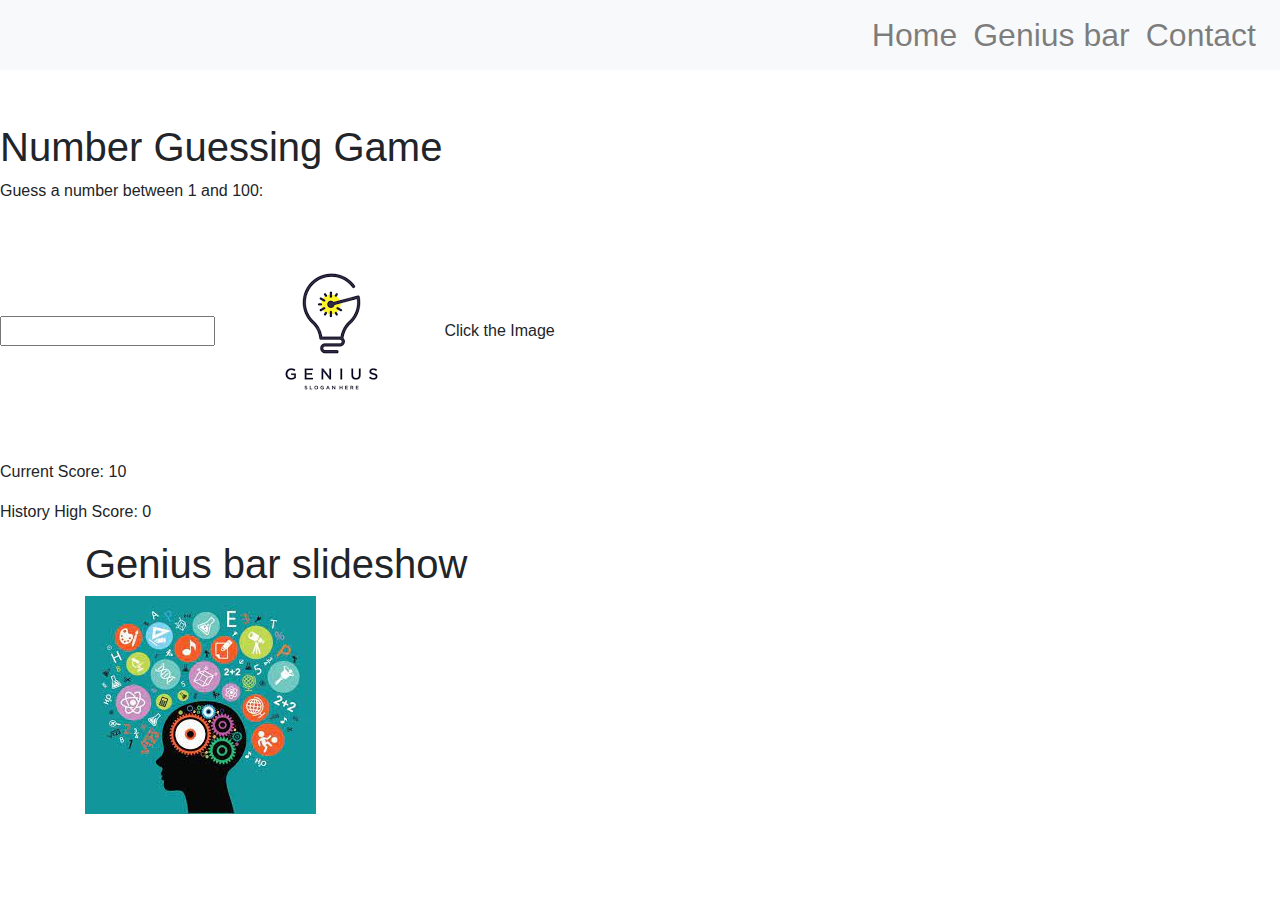
<file: index.html>
<!--- Umer F
Software Engineer Micro 
Web Development Cohort 7
Summer 2023
Project 3
-->

<!DOCTYPE html>
<html>
<head>
  <meta charset="UTF-8">
  <meta name="viewport" content="width=device-width, initial-scale=1.0">
    <title>Number Guessing Game</title>
        <!-- Add  custom CSS  -->
    <link rel="stylesheet" type="stylesheet" href="styles.css">
          <!-- Add the Bootstrap CSS link -->
    <link rel="stylesheet" href="https://stackpath.bootstrapcdn.com/bootstrap/4.5.2/css/bootstrap.min.css">
    <link rel="stylesheet" href="https://stackpath.bootstrapcdn.com/bootstrap/4.5.2/css/bootstrap.min.css">

    

<h2>
   <!-- Navigation bar -->
   <nav class="navbar navbar-expand-lg navbar-light bg-light">
    <div class="collapse navbar-collapse" id="navbarNav">
        <ul class="navbar-nav ml-auto">
                <a class="nav-link" href="index.html">Home</a>
                <a class="nav-link" href="geniusbar.html">Genius bar</a>
                <a class="nav-link" href="contact.html">Contact</a>
        </div>
</nav>

    <button class="navbar-toggler" type="button" data-toggle="collapse" data-target="#navbarNav" aria-controls="navbarNav" aria-expanded="false" aria-label="Toggle navigation">
        <span class="navbar-toggler-icon"></span>
    </button>


</header2>

</h2>


    <h1>Number Guessing Game</h1>
    <p>Guess a number between 1 and 100:</p>
    <input type="number" id="userGuess">
    <img src="images/genius.jpg" button id="checkButton">Click the Image</button>
    <p id="message"></p>
    <p id="score">Current Score: 10</p>
    <p id="highScore">History High Score: 0</p>
   
</head>
<body>


    <div class="container"></div>
 
    <div class="container">
        <h1>Genius bar slideshow</h1>
        <div class="slideshow-container">
            <div class="mySlides">
                <img src="images/image1.jpg" alt="Image 1">
            </div>
            <div class="mySlides">
                <img src="images/image2.jpg" alt="Image 2">
            </div>
            <div class="mySlides">
                <img src="images/image3.jpg" alt="Image 3">
            </div>
            <!-- Add more slides as needed -->
        </div>
    </div>


<script>

let slideIndex = 0;
showSlides();

function showSlides() {
    let slides = document.getElementsByClassName("mySlides");
    for (let i = 0; i < slides.length; i++) {
        slides[i].style.display = "none";
    }
    slideIndex++;
    if (slideIndex > slides.length) {
        slideIndex = 1;
    }
    slides[slideIndex - 1].style.display = "block";
    setTimeout(showSlides, 2000); // Change image every 2 seconds (adjust the time as needed)
}

</script>

 <!-- Add the Bootstrap JS link (optional) -->
 <script src="https://code.jquery.com/jquery-3.5.1.slim.min.js"></script>
 <script src="https://cdn.jsdelivr.net/npm/@popperjs/core@2.9.1/dist/umd/popper.min.js"></script>
 <script src="https://stackpath.bootstrapcdn.com/bootstrap/4.5.2/js/bootstrap.min.js"></script>
 <script src="script.js"></script>


</body>
</html>
</file>
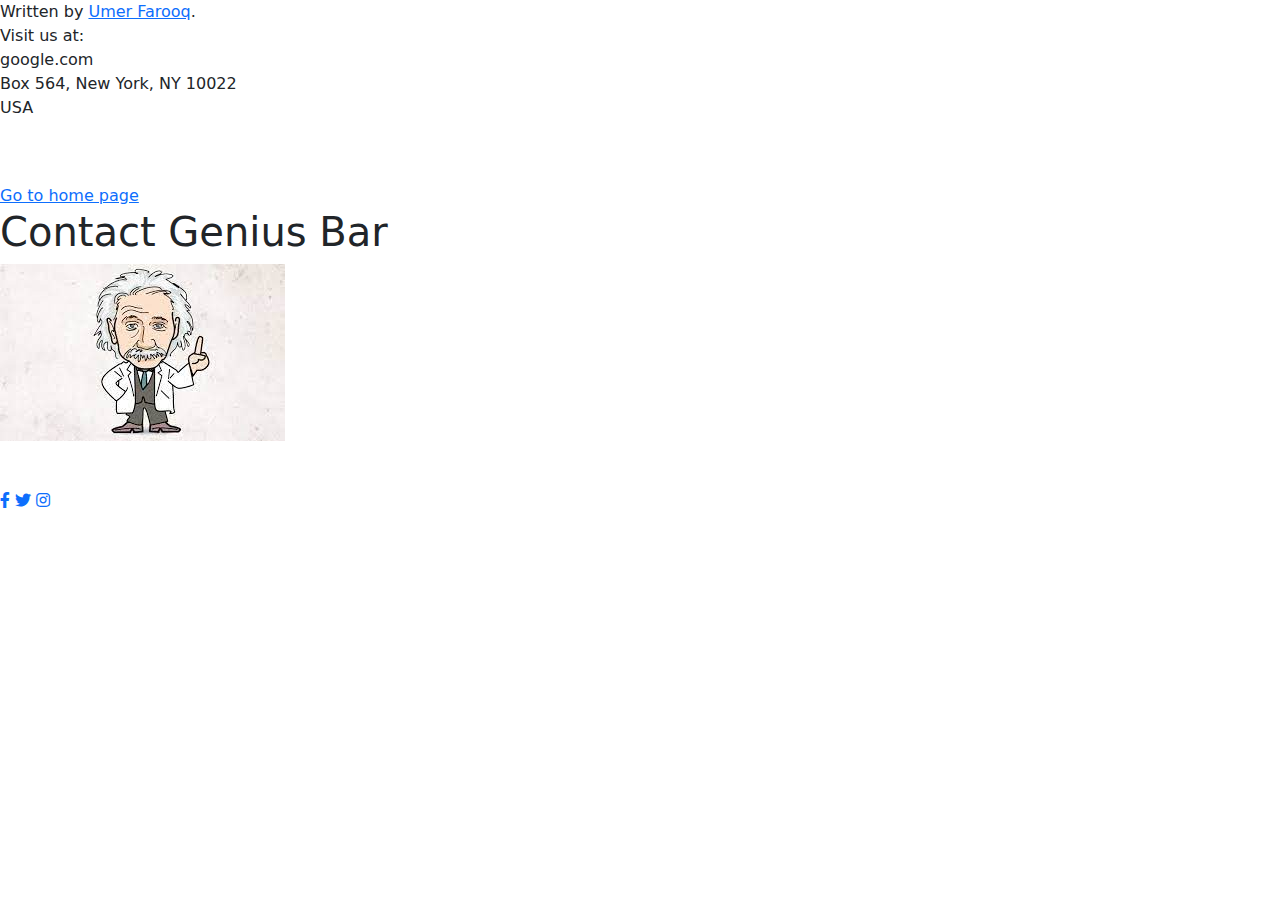
<file: contact.html>
<!DOCTYPE html>
<html lang="en">
<head>
  <meta charset="UTF-8">
  <meta name="viewport" content="width=device-width, initial-scale=1.0">
  <title>Contact</title>
  <link rel="stylesheet" href="style.css">

  <!-- Bootstrap CSS CDN -->
  <link rel="stylesheet" href="https://cdnjs.cloudflare.com/ajax/libs/twitter-bootstrap/5.0.2/css/bootstrap.min.css">
  <link rel="stylesheet" href="https://cdnjs.cloudflare.com/ajax/libs/font-awesome/5.14.0/css/all.min.css">
  
  <body>
    <address>
      Written by <a href="mailto:umerfarooq02@gmail.com">Umer Farooq</a>.<br>
      Visit us at:<br>
      google.com<br>
      Box 564, New York, NY 10022<br>
      USA
      </address>
      <br></br>
    <a href="index.html">Go to home page</a>
    <h1>Contact Genius Bar</h1>
    <img src="images/image3.jpg" alt="Genius bar">
  </body>
  
</head>
<body>

      <!-- Bootstrap JS CDN -->
  <script src="https://cdnjs.cloudflare.com/ajax/libs/bootstrap/5.0.2/js/bootstrap.bundle.min.js"></script>
  
</script>

<div>
<br> <br> <!-- <br><br><br><br> <!-- <br><br><br><br><br><br><br> -->
<div class="media-icons">
  <a href="https://www.facebook.com/"><i class="fab fa-facebook-f"></i></a>
  <a href="https://twitter.com/"><i class="fab fa-twitter"></i></a>
  <a href="https://www.instagram.com/"><i class="fab fa-instagram"></i></a>
</div>

</body>
</html>
</file>
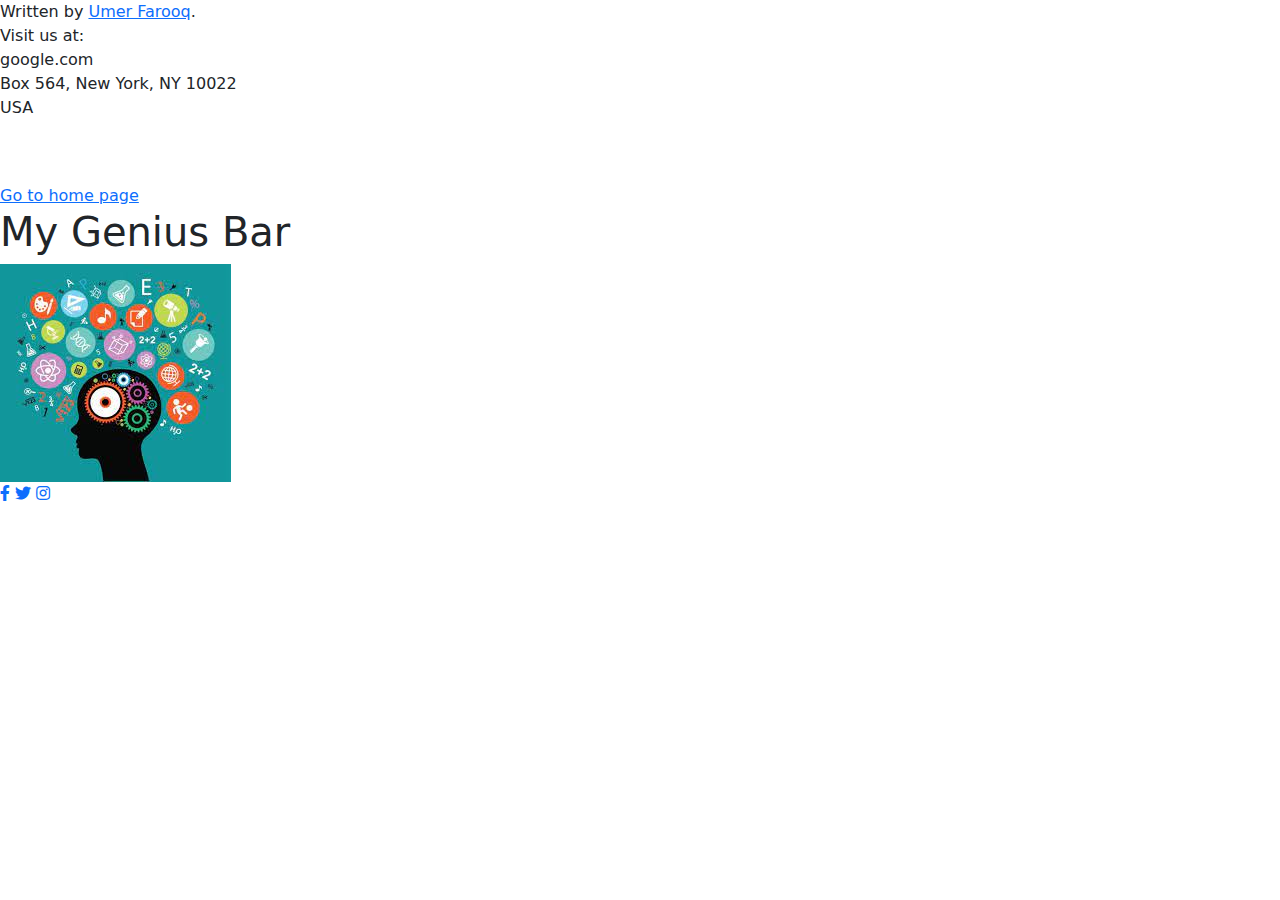
<file: geniusbar.html>
<!DOCTYPE html>
<html lang="en">
<head>
  <meta charset="UTF-8">
  <meta name="viewport" content="width=device-width, initial-scale=1.0">
  <title>Contact</title>
  <link rel="stylesheet" href="style.css">

  <!-- Bootstrap CSS CDN -->
  <link rel="stylesheet" href="https://cdnjs.cloudflare.com/ajax/libs/twitter-bootstrap/5.0.2/css/bootstrap.min.css">
  <link rel="stylesheet" href="https://cdnjs.cloudflare.com/ajax/libs/font-awesome/5.14.0/css/all.min.css">
  
  <body>
    <address>
      Written by <a href="mailto:umerfarooq02@gmail.com">Umer Farooq</a>.<br>
      Visit us at:<br>
      google.com<br>
      Box 564, New York, NY 10022<br>
      USA
      </address>
      <br></br>
    <a href="index.html">Go to home page</a>

    <h1>My Genius Bar</h1>
    <img src="images/image1.jpg" alt="Genius bar">


  </body>
  
</head>
<body>

      <!-- Bootstrap JS CDN -->
  <script src="https://cdnjs.cloudflare.com/ajax/libs/bootstrap/5.0.2/js/bootstrap.bundle.min.js"></script>
  
</script>

<div>

<div class="media-icons">
  <a href="https://www.facebook.com/"><i class="fab fa-facebook-f"></i></a>
  <a href="https://twitter.com/"><i class="fab fa-twitter"></i></a>
  <a href="https://www.instagram.com/"><i class="fab fa-instagram"></i></a>
</div>

</body>
</html>
</file>
<file: style.css>
body {
    font-family: Arial, sans-serif;
    text-align: center;
}

h1 {
    color: #0066cc;
}

#userGuess {
    width: 100px;
    padding: 5px;
    font-size: 16px;
}

#checkButton {
    padding: 5px 15px;
    font-size: 16px;
    background-color: #0066cc;
    color: rgb(255, 255, 255);
    border: none;
    cursor: pointer;
}

#message {
    color: rgb(0, 132, 255);
    font-weight: bold;
}

#score, #highScore {
    margin-top: 20px;
}


/* Add a background image to the container */
.bg-image {
    background-image: url("background-image.jpg");
    background-size: cover;
    background-position: center;
    background-repeat: no-repeat;
    height: 100vh;
    color: #fff;
    text-align: center;
}

/* Style the picture gallery */
.myslides {
    display: flex;
    overflow-x: scroll;
    padding: 20px;
}

/* Style the individual images in the gallery */
.myslides img {
    max-width: 300px;
    height: auto;
    margin-right: 10px;
}

body {
    background-color: #0000FF; /* Replace with your desired color code */
}
</file>
